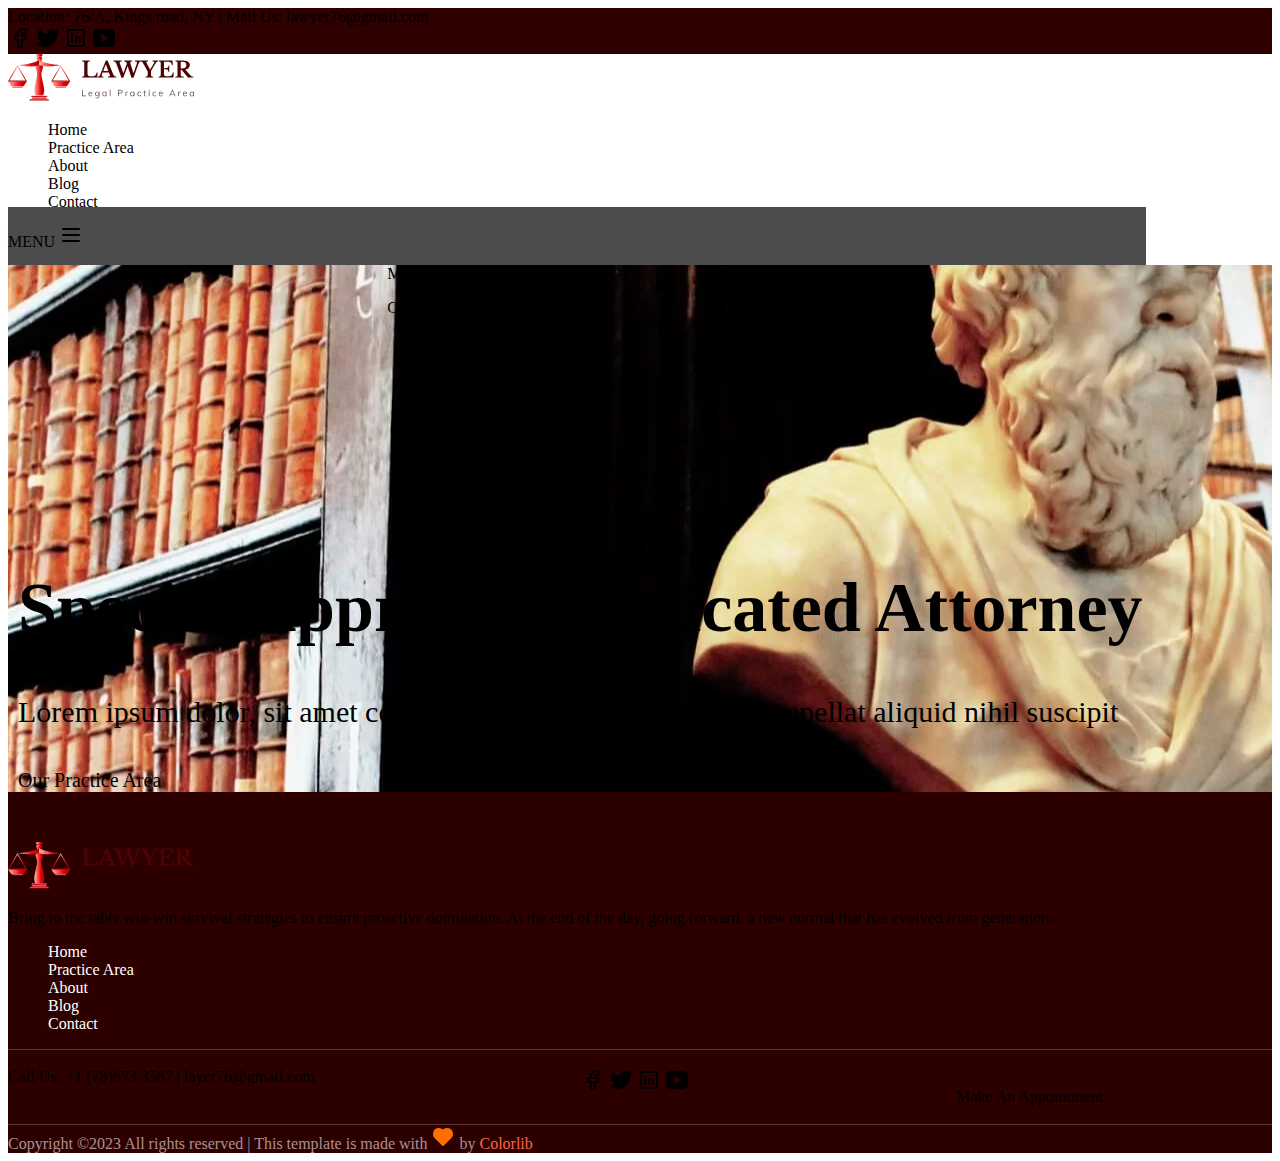
<file: index.html>
<!DOCTYPE html>
<html lang="en">
<head>
    <meta charset="UTF-8">
    <meta name="viewport" content="width=device-width, initial-scale=1.0">
    <link rel="stylesheet" href="./CSS/home.css">
    <link href="https://cdn.jsdelivr.net/npm/bootstrap@5.3.1/dist/css/bootstrap.min.css" rel="stylesheet" integrity="sha384-4bw+/aepP/YC94hEpVNVgiZdgIC5+VKNBQNGCHeKRQN+PtmoHDEXuppvnDJzQIu9" crossorigin="anonymous">
    <title>Document</title>
</head>
<body>
    <header class="container-fluid p-3 p-md-0">
        <div class="header-top d-none d-md-flex justify-content-md-between align-items-md-center px-md-4">
            <div class="text-white">Location: 76/A, Kings road, NY <span class="text-secondary mx-2"> | </span> Mail Us: lawyer76@gmail.com</div>
            <div class="svg d-flex text-white">
                <svg xmlns="http://www.w3.org/2000/svg" class="icon icon-tabler icon-tabler-brand-facebook m-2" width="24" height="24" viewBox="0 0 24 24" stroke-width="2" stroke="currentColor" fill="none" stroke-linecap="round" stroke-linejoin="round">
                    <path stroke="none" d="M0 0h24v24H0z" fill="none"></path>
                    <path d="M7 10v4h3v7h4v-7h3l1 -4h-4v-2a1 1 0 0 1 1 -1h3v-4h-3a5 5 0 0 0 -5 5v2h-3"></path>
                 </svg>
                 <svg xmlns="http://www.w3.org/2000/svg" class="icon icon-tabler icon-tabler-brand-twitter-filled m-2" width="24" height="24" viewBox="0 0 24 24" stroke-width="2" stroke="currentColor" fill="none" stroke-linecap="round" stroke-linejoin="round">
                    <path stroke="none" d="M0 0h24v24H0z" fill="none"></path>
                    <path d="M14.058 3.41c-1.807 .767 -2.995 2.453 -3.056 4.38l-.002 .182l-.243 -.023c-2.392 -.269 -4.498 -1.512 -5.944 -3.531a1 1 0 0 0 -1.685 .092l-.097 .186l-.049 .099c-.719 1.485 -1.19 3.29 -1.017 5.203l.03 .273c.283 2.263 1.5 4.215 3.779 5.679l.173 .107l-.081 .043c-1.315 .663 -2.518 .952 -3.827 .9c-1.056 -.04 -1.446 1.372 -.518 1.878c3.598 1.961 7.461 2.566 10.792 1.6c4.06 -1.18 7.152 -4.223 8.335 -8.433l.127 -.495c.238 -.993 .372 -2.006 .401 -3.024l.003 -.332l.393 -.779l.44 -.862l.214 -.434l.118 -.247c.265 -.565 .456 -1.033 .574 -1.43l.014 -.056l.008 -.018c.22 -.593 -.166 -1.358 -.941 -1.358l-.122 .007a.997 .997 0 0 0 -.231 .057l-.086 .038a7.46 7.46 0 0 1 -.88 .36l-.356 .115l-.271 .08l-.772 .214c-1.336 -1.118 -3.144 -1.254 -5.012 -.554l-.211 .084z" stroke-width="0" fill="currentColor"></path>
                 </svg>
                 <svg xmlns="http://www.w3.org/2000/svg" class="icon icon-tabler icon-tabler-brand-linkedin m-2" width="24" height="24" viewBox="0 0 24 24" stroke-width="2" stroke="currentColor" fill="none" stroke-linecap="round" stroke-linejoin="round">
                    <path stroke="none" d="M0 0h24v24H0z" fill="none"></path>
                    <path d="M4 4m0 2a2 2 0 0 1 2 -2h12a2 2 0 0 1 2 2v12a2 2 0 0 1 -2 2h-12a2 2 0 0 1 -2 -2z"></path>
                    <path d="M8 11l0 5"></path>
                    <path d="M8 8l0 .01"></path>
                    <path d="M12 16l0 -5"></path>
                    <path d="M16 16v-3a2 2 0 0 0 -4 0"></path>
                 </svg>
                 <svg xmlns="http://www.w3.org/2000/svg" class="icon icon-tabler icon-tabler-brand-youtube-filled m-2" width="24" height="24" viewBox="0 0 24 24" stroke-width="2" stroke="currentColor" fill="none" stroke-linecap="round" stroke-linejoin="round">
                    <path stroke="none" d="M0 0h24v24H0z" fill="none"></path>
                    <path d="M18 3a5 5 0 0 1 5 5v8a5 5 0 0 1 -5 5h-12a5 5 0 0 1 -5 -5v-8a5 5 0 0 1 5 -5zm-9 6v6a1 1 0 0 0 1.514 .857l5 -3a1 1 0 0 0 0 -1.714l-5 -3a1 1 0 0 0 -1.514 .857z" stroke-width="0" fill="currentColor"></path>
                 </svg>
            </div>
        </div>
        <div class="header-content position-fixed container-fluid z-1 bg-white top-0">
            <div class="row px-3">
                <div class="top col-12 d-md-flex p-md-3 justify-content-md-between align-items-md-center">

                    <img src="./IMAGES/logo.png.webp" alt="LOGO">
                    <nav class=" bar d-none">
                        <ul class="d-flex flex-wrap justify-content-center align-items-center">
                            <li class="m-3 fs-5"><a href="./index.html">Home</a></li>
                            <li class="m-3 fs-5"><a href="./Practice Area.html">Practice Area</a></li>
                            <li class="m-3 fs-5"><a href="./About.html">About</a></li>
                            <li class="m-3 fs-5"><a href="./blog.html">Blog</a></li>
                            <li class="m-3 fs-5"><a href="./Contact.html">Contact</a></li>
                        </ul>
                    </nav>
                    <div class="btn btn-outline-danger p-1 fs-5 rounded-0 d-none btn-sm btn-outline-danger d-md-block">
                        Make An Appointment
                    </div>
                    <p class=" add text-dark fs-6 d-none d-md-block">Call Us: <span class="fw-bold text-danger">+1 (78)673 3567</span></p>
                </div>
                <div class="menu container-fluid d-flex justify-content-end align-items-end p-2 mx-4 overflow-hidden d-lg-none">
                    <div class="menu-content bg-black text-white rounded">
                        <p>MENU
                            <svg xmlns="http://www.w3.org/2000/svg" class="icon icon-tabler icon-tabler-menu-2" width="24" height="24" viewBox="0 0 24 24" stroke-width="2" stroke="currentColor" fill="none" stroke-linecap="round" stroke-linejoin="round">
                                <path stroke="none" d="M0 0h24v24H0z" fill="none"></path>
                                <path d="M4 6l16 0"></path>
                                <path d="M4 12l16 0"></path>
                                <path d="M4 18l16 0"></path>
                             </svg>
                        </p>
                    </div>
                </div>
            </div>


        </div>
    </header>

    <!-- home page  -->
    <section class="home">
        <div class="btn btn-outline-light p-1 fs-4 rounded-0 btn-sm btn-outline-danger d-md-none">
            Make An Appointment
        </div>
        <p class="text-white py-1 fs-6 d-md-none">Call Us: <span class="fw-bold">+1 (78)673 3567</span></p>
        <div class="home-text text-white d-flex flex-column p-3 w-75">
            <h1>Special Approach Dedicated Attorney</h1>
            <p>Lorem ipsum dolor, sit amet consectetur adipisicing elit. Porro repellat aliquid nihil suscipit</p>
            <div class="btn rounded-0 bg-danger text-white py-3 px-4">Our Practice Area</div>
        </div>
    </section>
    

    <!-- footer  -->
    <footer>
        <div class="footer-bottom">
            <div class="footer-bottom-1  d-flex flex-column justify-content-center align-items-center p-3">
                <img src="./IMAGES/logo.png.webp" alt="footer logo">
                <p class="text-white text-center my-4 fs-6">
                    Bring to the table win-win survival strategies to ensure proactive domination. At the end of the day, going forward, a new normal that has evolved from generation.
                </p>
                <nav>
                    <ul class="d-flex flex-wrap justify-content-center align-items-center">
                        <li class="m-3"><a href="./index.html">Home</a></li>
                        <li class="m-3"><a href="./Practice Area.html">Practice Area</a></li>
                        <li class="m-3"><a href="./About.html">About</a></li>
                        <li class="m-3"><a href="../Main/index.html">Blog</a></li>
                        <li class="m-3"><a href="./Contact.html">Contact</a></li>
                    </ul>
                </nav>
            </div>
            <div class="footer-bottom-2">
                <div class="line m-3">
                     <div class="content">
                        <div class="call text-white d-none">Call Us: +1 (78)673 3567<span class="text-secondary mx-2"> | </span> layer76@gmail.com</div>
                        <div class="svg d-flex text-white">
                            <svg xmlns="http://www.w3.org/2000/svg" class="icon icon-tabler icon-tabler-brand-facebook m-2" width="24" height="24" viewBox="0 0 24 24" stroke-width="2" stroke="currentColor" fill="none" stroke-linecap="round" stroke-linejoin="round">
                                <path stroke="none" d="M0 0h24v24H0z" fill="none"></path>
                                <path d="M7 10v4h3v7h4v-7h3l1 -4h-4v-2a1 1 0 0 1 1 -1h3v-4h-3a5 5 0 0 0 -5 5v2h-3"></path>
                             </svg>
                             <svg xmlns="http://www.w3.org/2000/svg" class="icon icon-tabler icon-tabler-brand-twitter-filled m-2" width="24" height="24" viewBox="0 0 24 24" stroke-width="2" stroke="currentColor" fill="none" stroke-linecap="round" stroke-linejoin="round">
                                <path stroke="none" d="M0 0h24v24H0z" fill="none"></path>
                                <path d="M14.058 3.41c-1.807 .767 -2.995 2.453 -3.056 4.38l-.002 .182l-.243 -.023c-2.392 -.269 -4.498 -1.512 -5.944 -3.531a1 1 0 0 0 -1.685 .092l-.097 .186l-.049 .099c-.719 1.485 -1.19 3.29 -1.017 5.203l.03 .273c.283 2.263 1.5 4.215 3.779 5.679l.173 .107l-.081 .043c-1.315 .663 -2.518 .952 -3.827 .9c-1.056 -.04 -1.446 1.372 -.518 1.878c3.598 1.961 7.461 2.566 10.792 1.6c4.06 -1.18 7.152 -4.223 8.335 -8.433l.127 -.495c.238 -.993 .372 -2.006 .401 -3.024l.003 -.332l.393 -.779l.44 -.862l.214 -.434l.118 -.247c.265 -.565 .456 -1.033 .574 -1.43l.014 -.056l.008 -.018c.22 -.593 -.166 -1.358 -.941 -1.358l-.122 .007a.997 .997 0 0 0 -.231 .057l-.086 .038a7.46 7.46 0 0 1 -.88 .36l-.356 .115l-.271 .08l-.772 .214c-1.336 -1.118 -3.144 -1.254 -5.012 -.554l-.211 .084z" stroke-width="0" fill="currentColor"></path>
                             </svg>
                             <svg xmlns="http://www.w3.org/2000/svg" class="icon icon-tabler icon-tabler-brand-linkedin m-2" width="24" height="24" viewBox="0 0 24 24" stroke-width="2" stroke="currentColor" fill="none" stroke-linecap="round" stroke-linejoin="round">
                                <path stroke="none" d="M0 0h24v24H0z" fill="none"></path>
                                <path d="M4 4m0 2a2 2 0 0 1 2 -2h12a2 2 0 0 1 2 2v12a2 2 0 0 1 -2 2h-12a2 2 0 0 1 -2 -2z"></path>
                                <path d="M8 11l0 5"></path>
                                <path d="M8 8l0 .01"></path>
                                <path d="M12 16l0 -5"></path>
                                <path d="M16 16v-3a2 2 0 0 0 -4 0"></path>
                             </svg>
                             <svg xmlns="http://www.w3.org/2000/svg" class="icon icon-tabler icon-tabler-brand-youtube-filled m-2" width="24" height="24" viewBox="0 0 24 24" stroke-width="2" stroke="currentColor" fill="none" stroke-linecap="round" stroke-linejoin="round">
                                <path stroke="none" d="M0 0h24v24H0z" fill="none"></path>
                                <path d="M18 3a5 5 0 0 1 5 5v8a5 5 0 0 1 -5 5h-12a5 5 0 0 1 -5 -5v-8a5 5 0 0 1 5 -5zm-9 6v6a1 1 0 0 0 1.514 .857l5 -3a1 1 0 0 0 0 -1.714l-5 -3a1 1 0 0 0 -1.514 .857z" stroke-width="0" fill="currentColor"></path>
                             </svg>
                        </div>
                        <div class="btn bg-white text-danger rounded-0 p-2">Make An Appointment</div>
                    </div>
                </div>
            </div>
            <div class="footer-bottom-3 m-2 text-center p-3 fs-6">
                Copyright &copy;2023 All rights reserved | This template is made with <svg xmlns="http://www.w3.org/2000/svg" class="icon icon-tabler icon-tabler-heart-filled" width="24" height="24" viewBox="0 0 24 24" stroke-width="2" stroke="currentColor" fill="none" stroke-linecap="round" stroke-linejoin="round">
                    <path stroke="none" d="M0 0h24v24H0z" fill="none"></path>
                    <path d="M6.979 3.074a6 6 0 0 1 4.988 1.425l.037 .033l.034 -.03a6 6 0 0 1 4.733 -1.44l.246 .036a6 6 0 0 1 3.364 10.008l-.18 .185l-.048 .041l-7.45 7.379a1 1 0 0 1 -1.313 .082l-.094 -.082l-7.493 -7.422a6 6 0 0 1 3.176 -10.215z" stroke-width="0" fill="currentColor"></path>
                 </svg>  by <a href="#">Colorlib</a>
            </div>
        </div>
    </footer>
</body>
</html>
</file>
<file: CSS/home.css>
header .header-top{
    background-color: rgb(46, 0, 0);
}
.header-content .row{
    position: relative;
}
.header-content .row .menu{
    background-color: #4c4c4c;
    width: 90%;
    box-sizing: border-box;
    position: absolute;
    top: 80%;
    /* margin: auto; */
}
.menu .menu-content{
    width: 120px;
}


/* homepage */
.home{
    background-image: url(../IMAGES/homebackground.jpg.webp);
    max-height: 100vh;
    background-size: auto;
    background-repeat: no-repeat;
    background-position: center;
    position: relative;
}

.btn{
    margin-top: 20px;
}
.home .btn{
    width: 250px;
}
.home .btn, .home p{
    margin-left: 30%;
}
.home-text{
    margin-left: 10px;
}
.home-text p, .home-text .btn{
    margin-left: 0;
}
.home-text .btn{
    width: 170px;
    font-size: 15px;
}
.home-text .btn:hover{
    background-color: #FF6F00 in !important;
}
.home-text h1{
    font-size: 40px;
    font-family: "Baskervville",serif;
}



/* home page 2 */
.about-low-area{
    padding-top: 120px;
    padding-bottom: 120px;
}



.about-right-cap .about-right-img img{
    width: 100%;
    margin-bottom: 15px;
    border-radius: 140px 0 0 0;
}

.about-right-cap .img-cap{

    bottom: -18px;
    right: -35px;
    width: 194px;
    height: 171px;
    padding: 18px 10px;
   
}

.about-low-area .about-right-cap .img-cap span {
   
    font-size: 76px;
    font-weight: 900;
  
    margin-bottom: 5px;
  

}

.about-low-area .about-right-cap .img-cap p {
    font-size: 18px;
    font-weight: 400;
    padding: 0 19px;
    margin-bottom: 15px;
    margin-top: 0;

}

.mb-40{
    margin-bottom: 40px;
}

.mb-35{
    margin-bottom: 35px;
}

.section-tittle h2{
   
    font-size: 40px;
    font-weight: 400;
  
    margin-bottom: 30px;
    margin-top: 0px;
  
}

.section-tittle h3{
   
    font-size: 24px;
    font-weight: 400;
   
    margin-top: 0px;
   
}

.section-tittle p{
    font-size: 18px;
    font-weight: 300;
    margin-bottom: 15px;
}

.about-low-area .about-caption p {
    font-size: 18px;
    font-weight: 300;
   
    margin-bottom: 40px;
}

.about-low-area .about-bottom span {
    font-size: 20px;
    margin-bottom: 2px;
   
}

.about-low-area .about-bottom span p {
    font-size: 14px;
    font-weight: 300;
    margin-bottom: 15px;

}




/* practice area  */



/* <!-- MOTIVES AND GOALS --> */

.contact-wrappers{
    padding: 91px 0;
}

.contact-wrappers .wantToWork-caption h2 {

    font-size: 24px;
    margin-bottom: 27px;
    font-weight: 400;
    margin-top: 0px;
}

.contact-wrappers .wantToWork-caption p {
    font-weight: 400;
    font-size: 24px;
    margin-bottom: 15px;
}

.contact-wrappers .wantToWork-caption .pera-bottom {
    font-size: 18px;
    font-weight: 300;
    margin-bottom: 38px;
   
}


/* <!-- BRAND AREA --> */


.brand-active{
    padding-top: 50px;
    padding-bottom: 40px;
   
    box-sizing: border-box;
}

.brand-list{
    margin: 0;
    padding: 0;
}

.single-brand{

    float: left;
    height: 100%;
    min-height: 1px;
    width: 184px;
}


/* <!-- CLIENT TESTIMONIAL --> */

.clients{
    background-image: url(../IMAGES/bg2.webp);
    background-size: cover;
    background-repeat: no-repeat;
    padding-top: 96px;
    padding-bottom: 81px;
}

.clients-quote{
    margin: 0;
    padding: 0;
}

.clients-quote2{
    float: left;
    height: 100%;
    min-height: 1px;
    width: 546px;
}

.clients-caption{
    padding-left: 80px;
}

.clients-caption .clients-top-caption h2{
    font-size: 46px;
    font-weight: 400;
    margin-bottom: 40px;
    margin-top: 0px;
}

.clients-caption .clients-top-caption h2::before{
    position: absolute;
    content: "";
    width: 60px;
    height: 2px;
    left: -80px;
    top: 50%;
    background: #ff6f00;
}

.clients-caption .clients-top-caption p{
    margin-bottom: 32px;
    font-size: 26px;
    font-weight: 400;
}

.founder-caption .founder-text{
    margin-left: 20px;
}

.founder-caption .founder-text span{
    font-size: 18px;
    font-weight: 300;
}

.founder-caption .founder-text p{
    font-weight: 300;
    font-size: 16px;
    margin-bottom: 15px;
}



/* <!-- RECENT NEWS AND HEADLINES --> */


.services-area{
    padding-top: 120px;
    padding-bottom: 120px;
}

.mb-50{
    margin-bottom: 50px;
}


.single-services .services-img img {
    border-radius: 80px 0 0 0;
    width: 100%;
}


.single-services .services-caption {
    width: 80%;
    padding: 33px 30px 16px 32px;
    margin-top: -100px;
    float: right;
}

.single-services .services-caption span {
    margin-bottom: 15px;
    font-weight: 400;
    font-size: 16px;
}

.single-services .services-caption h3{
    margin-top: 0px;
    font-style: normal;
    font-weight: 500;
}

.single-services .services-caption h3 a {
    font-weight: 400;
    font-size: 24px;
}

.single-services .services-caption p {
    margin-bottom: 15px;
    font-size: 16px;
    font-weight: 300;
}

.btn3{
    color: #2D0000;
    font-weight: 500;
    font-size: 16px;
}

.btn3::before{
    position: absolute;
    content: "";
    background: #B40000;
    width: 100%;
    height: 2px;
    bottom: -11px;
}


/* <!-- CONSULTATIONS --> */

.consultant::before{
    position: absolute;
    content: "";
    width: 100%;
    height: 50%;
    bottom: 0;
    left: 0;
    right: 0;
    background: #2D0000;
    z-index: -1;
}

.consultant .consultant-container{
  
        box-shadow: 0px 20px 30px rgba(0,0,0,0.06);
        padding: 20px 36px 10px 50px;
}


.consultant .consultant-wrapper blockquote{
    margin-right: 30px;
}

.consultant .consultant-container .consultant-caption h2{
    font-size: 24px;
    font-weight: 500;
    margin-bottom: 8px;
    margin-top: 0px;
}

.consultant .consultant-container .consultant-caption p{
    font-size: 16px;
    margin-bottom: 0;
    font-weight: 300;
}


.contact{
    float: right;
}

.consultant .consultant-container .contact span{
    font-size: 24px;
    font-weight: 400;
    margin-right: 31px;
}

.consultant .btn2{
    font-size: 18px;
    font-weight: 700;
    padding: 12px 31px 12px 30px;
   
}

.consultant .btn2 i{
    padding-right: 12px;
}


/* footer  */
footer{
    background: #2D0000;
}
/* footer .footer-top{
    box-shadow: 0px 20px 30px rgba(0,0,0,0.06);
    padding: 20px 36px 10px 50px;
    background: #EFE2E2;
    z-index: 1;
    bottom: 80%;
    max-width: 300px;
    margin: auto;
} */
.footer-bottom-1 img{
    margin-top: 50px;
}
.footer-bottom .footer-bottom-1 nav ul{
    list-style: none;
}
.footer-bottom .footer-bottom-1 nav li a{
    color: white;
    text-decoration: none;
}
.footer-bottom .footer-bottom-1 nav li a:hover{
    color: #FF6F00;
}
footer .footer-bottom-2 .line{
    border-top: 1px solid rgba(255,255,255,0.2);
    border-bottom: 1px solid rgba(255,255,255,0.2);
    padding: 18px 0;
}
.footer-bottom-2 .content{
    display: flex;
    flex-direction: column;
    justify-content: space-between;
    /* align-items: center; */
    width: 65%;
}
.footer-bottom-3 svg{
    color: #FF6F00;
}
.footer-bottom-3{
    color: #AC9191;
}
.footer-bottom-3 a{
    color: tomato;
    text-decoration: none;
}



/* GO TO TOP */



.to-top {
   
    height: 50px;
    width: 50px;
    right: 31px;
    bottom: 18px;
    pointer-events: none;
    transition: all .4s;
    font-size: 20px;
    border-radius: 50%;
    line-height: 48px;
    border: 2px solid transparent;
    box-shadow: 0 0 10px 3px rgba(108,98,98,0.2);
    line-height: 50px;
    opacity: 0;
}

.to-top.active{
    bottom: 32px;
    pointer-events: auto;
    opacity: 1;
}



@media only screen and (min-width : 320px) {
    .home-text h1{
        font-size: 28px;
    }
    .home-text p{
        font-size: 15px;
    }
    
}


@media only screen and (min-width: 425px) {
    .footer-bottom-2 .content{
        flex-direction: row;
        width: 100%;
    }
    .content .btn{
        width: 50%;
        /* padding-top: 0; */
    }
}
@media only screen and (min-width : 768px){
    /* header  */
    .header-top{
        background-color: #2D0000;
    }
    .row .btn{
        margin-top: 0;
    }
    .home .menu{
        top: 0px !important;
    }


    /* home page  */
    .home .menu{
        width: 90%;
        top: 20px;
    }
    .home-text p, .home-text .btn{
        /* margin-left: 0; */
        margin-top: 40px;
    }
    .home-text h1{
        font-size: 60px;
        margin-top: 20%;
    }
    .home-text p{
        font-size: 25px;
    }
    .home-text .btn{
        font-size: 20px;
        width: 250px;
    }
    .content .btn{
        width: 25%;
    }
}

@media only screen and (min-width : 1024px) {
    .header-content .top .add{
        display: none !important;
    }
    .header-content .top .bar{
        display: flex !important;
    }
    .header-content .top .bar ul{
        list-style: none;
    }
    .header-content .top .bar ul li a{
        color: black;
        text-decoration: none;
    }
    .home-text h1{
        font-size: 70px;
        margin-top: 20%;
    }
    .home-text p{
        font-size: 30px;
    }
    .footer-bottom .footer-bottom-2 .content .call{
        display: block !important;
    }
}


@media only screen and (min-width: 1440px) {
    .header-content .top .add{
        display: inline !important;
    }
}
</file>
